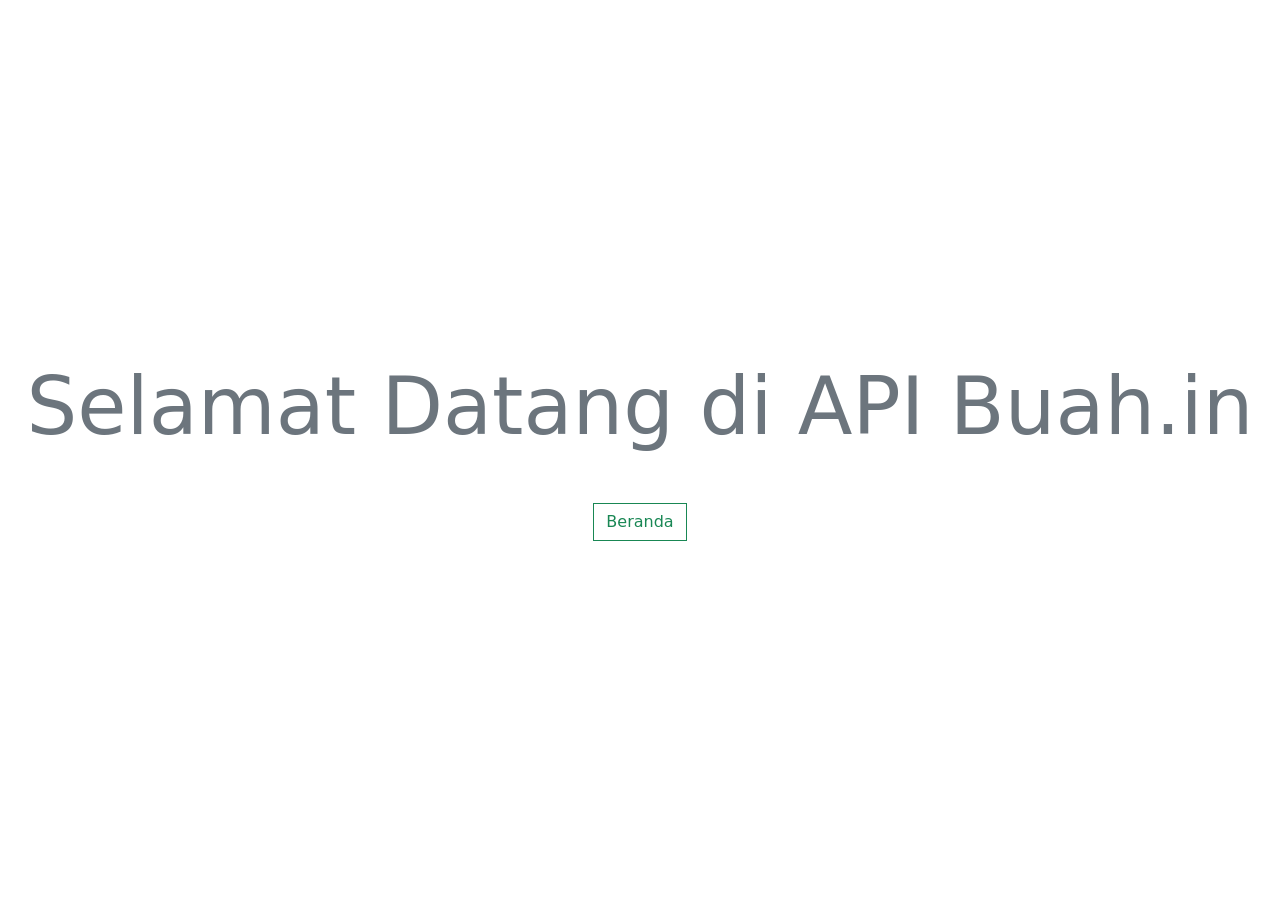
<file: api/index.html>
<!DOCTYPE html>
<html lang="en">
  <head>
    <meta charset="UTF-8" />
    <meta http-equiv="X-UA-Compatible" content="IE=edge" />
    <meta name="viewport" content="width=device-width, initial-scale=1.0" />
    <title>Buah.in · API</title>
    <link rel="icon" href="../img/Logo.ico" type="image/x-icon" />
    <!-- CSS Bootstrap CDN -->
    <link rel="stylesheet" href="https://cdn.jsdelivr.net/npm/bootstrap@5.2.2/dist/css/bootstrap.min.css" integrity="sha384-Zenh87qX5JnK2Jl0vWa8Ck2rdkQ2Bzep5IDxbcnCeuOxjzrPF/et3URy9Bv1WTRi" crossorigin="anonymous" />
    <!-- Icon Bootstrap CDN -->
    <link rel="stylesheet" href="https://cdn.jsdelivr.net/npm/bootstrap-icons@1.10.2/font/bootstrap-icons.css" />
    <!-- Font Awesome CSS -->
    <link rel="stylesheet" href="https://stackpath.bootstrapcdn.com/font-awesome/4.7.0/css/font-awesome.min.css" integrity="sha384-wvfXpqpZZVQGK6TAh5PVlGOfQNHSoD2xbE+QkPxCAFlNEevoEH3Sl0sibVcOQVnN" crossorigin="anonymous" />
    <!-- CSS External -->
    <link rel="stylesheet" href="../css/api.css" />
  </head>
  <body>
    <div class="center justify-content-center text-center">
      <a href="../index.php" class="btn btn-outline-success btn-square">Beranda</a>
      <h1 class="display-1 mb-lg-5 text-secondary">Selamat Datang di API Buah.in</h1>
    </div>

    <!-- JavaScript Bootstrap CDN -->
    <script src="https://cdn.jsdelivr.net/npm/@popperjs/core@2.11.6/dist/umd/popper.min.js" integrity="sha384-oBqDVmMz9ATKxIep9tiCxS/Z9fNfEXiDAYTujMAeBAsjFuCZSmKbSSUnQlmh/jp3" crossorigin="anonymous"></script>
    <script src="https://cdn.jsdelivr.net/npm/bootstrap@5.2.2/dist/js/bootstrap.min.js" integrity="sha384-IDwe1+LCz02ROU9k972gdyvl+AESN10+x7tBKgc9I5HFtuNz0wWnPclzo6p9vxnk" crossorigin="anonymous"></script>
  </body>
</html>
</file>
<file: css/api.css>
.center {
  display: flex;
  justify-content: center;
  align-items: center;
  height: 100vh;
  flex-direction: column-reverse;
}

.btn-square {
  border-radius: 0;
  display: block;
  margin: 0 auto;
}
</file>
